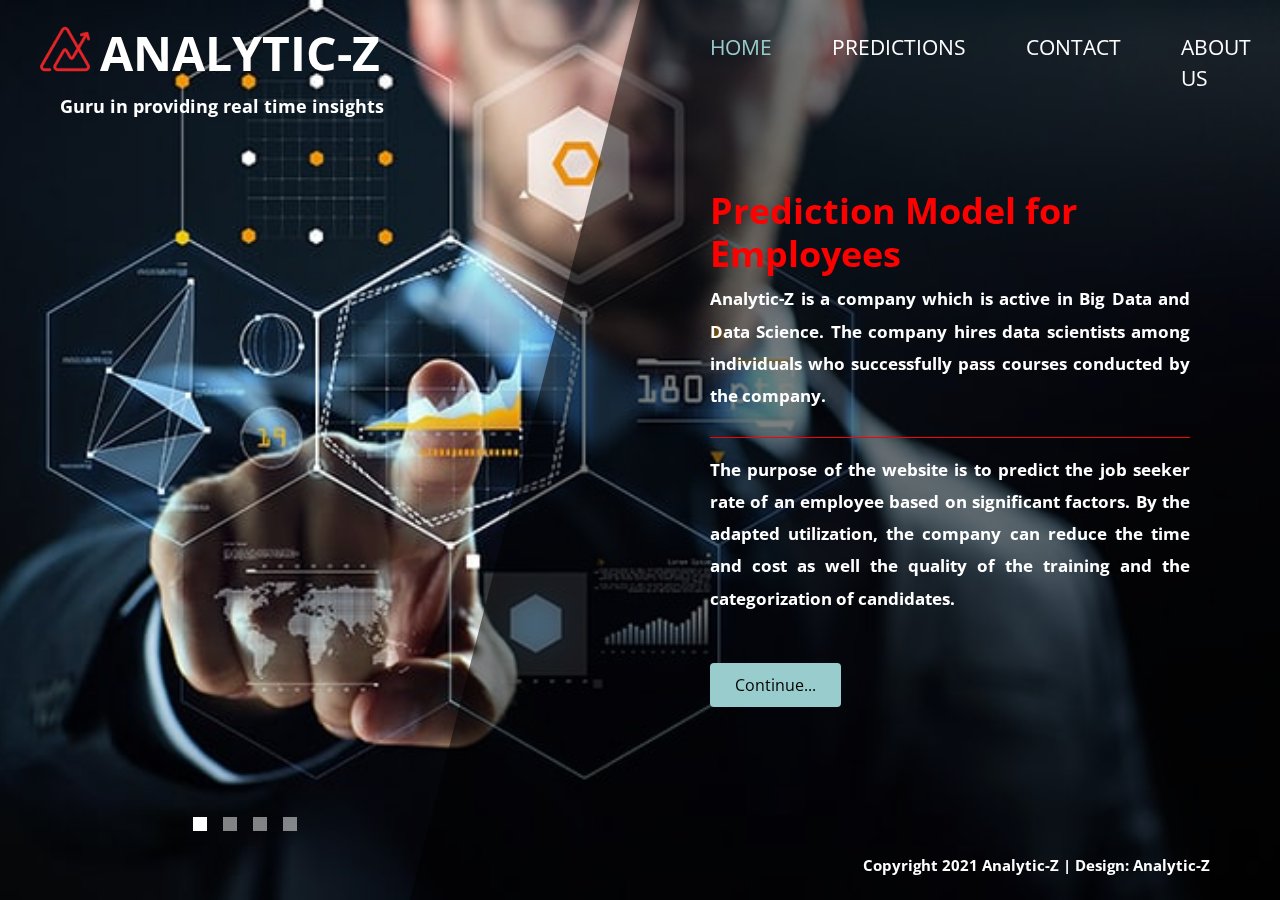
<file: SVM_web/index.html>
<!DOCTYPE html>
<html lang="en">

<head>
    <meta charset="UTF-8">
    <meta name="viewport" content="width=device-width, initial-scale=1.0">
    <meta http-equiv="X-UA-Compatible" content="ie=edge">
    <link rel="icon" type="image/png" href="./img/analytics-logo.png">
    <title>Analytic-Z </title>
    <link href="https://fonts.googleapis.com/css?family=Open+Sans:300,400" rel="stylesheet" />
    <!-- https://fonts.google.com/ -->
    <link href="./css/bootstrap.min.css" rel="stylesheet" />
    <!-- https://getbootstrap.com/ -->
    <link href="fontawesome/css/all.min.css" rel="stylesheet" />
    <!-- https://fontawesome.com/ -->
    <link href="./css/styles.css" rel="stylesheet" />
    <link rel="stylesheet" href="https://cdnjs.cloudflare.com/ajax/libs/font-awesome/4.7.0/css/font-awesome.min.css">

</head>

<body>
    <div class="tm-container">
        <div>
            <div class="tm-row pt-4">
                <div class="tm-col-left">
                    <div class="tm-site-header media">
                        <img class="logo" src="img/analytics-logo.png" height="50px" width="50px">
                        <div class="media-body">
                            <h1 class="tm-sitename text-uppercase">Analytic-Z</h1>
                            <p class="tm-slogon">Guru in providing real time insights</p>
                        </div>
                    </div>
                </div>
                <div class="tm-col-right">
                    <nav class="navbar navbar-expand-lg" id="tm-main-nav">
                        <button class="navbar-toggler toggler-example mr-0 ml-auto" type="button" data-toggle="collapse" data-target="#navbar-nav" aria-controls="navbar-nav" aria-expanded="false" aria-label="Toggle navigation">
                            <span><i class="fas fa-bars"></i></span>
                        </button>
                        <div class="collapse navbar-collapse tm-nav" id="navbar-nav">
                            <ul class="navbar-nav text-uppercase">
                                <li class="nav-item active">
                                    <a class="nav-link tm-nav-link" href="index.html">Home <span class="sr-only">(current)</span></a>
                                </li>
                                <li class="nav-item">
                                    <a class="nav-link tm-nav-link" href="./pages/prediction.html">Predictions</a>
                                </li>
                                <li class="nav-item">
                                    <a class="nav-link tm-nav-link" href="./pages/contact.html">Contact</a>
                                </li>
                                <li class="nav-item">
                                    <a class="nav-link tm-nav-link" href="./pages/about.html">About Us</a>
                                </li>
                            </ul>
                        </div>
                    </nav>
                </div>
            </div>

            <div class="tm-row">
                <div class="tm-col-left"></div>
                <main class="tm-col-right">
                    <section class="tm-content">
                        <h2 style="font-size:36px; font-weight:Bold; color:#ff0000">Prediction Model for Employees</h2>
                        <p class="mb-4">Analytic-Z is a company which is active in Big Data and Data Science. The company hires data scientists among individuals who successfully pass courses conducted by the company.</p>
                        <hr></hr>
                        <p class="mb-5">The purpose of the website is to predict the job seeker rate of an employee based on significant factors. By the adapted utilization, the company can reduce the time and cost as well the quality of the training and the categorization
                            of candidates.</p>
                        <a href="./pages/prediction.html" class="btn btn-primary">Continue...</a>
                    </section>
                </main>
            </div>
        </div>

        <div class="tm-row">
            <div class="tm-col-left text-center">
                <ul class="tm-bg-controls-wrapper">
                    <li class="tm-bg-control active" data-id="0"></li>
                    <li class="tm-bg-control" data-id="1"></li>
                    <li class="tm-bg-control" data-id="2"></li>
                    <li class="tm-bg-control" data-id="3"></li>
                </ul>
            </div>
            <div class="tm-col-right tm-col-footer">
                <footer class="tm-site-footer text-right">
                    <p class="mb-0">Copyright 2021 Analytic-Z | Design: <a rel="nofollow" target="_parent" href="index.html" class="tm-text-link">Analytic-Z</a></p>
                </footer>
            </div>
        </div>

        <!-- Diagonal background design -->
        <div class="tm-bg">
            <div class="tm-bg-left"></div>
            <div class="tm-bg-right"></div>
        </div>
    </div>

    <script src="./js/jquery-3.4.1.min.js"></script>
    <script src="./js/bootstrap.min.js"></script>
    <script src="./js/jquery.backstretch.min.js"></script>
    <script src="./js/templatemo-script.js"></script>
</body>

</html>
</file>
<file: SVM_web/css/styles.css>
body {
    font-family: 'Open Sans', Arial, sans-serif;
    font-size: 17px;
    font-weight: 300;
    overflow-x: hidden;
    color: white;
    background-color: #2C353C;
}

a { 
    transition: all 0.3s ease; 
    text-decoration: none;
}

ul { padding: 0; }
a:hover { text-decoration: none; }
button:focus { outline: none; }
p { line-height: 1.9; }
.tm-logo { margin-right: 20px; }
.tm-slogan { font-size: 0.8rem; }

/* Navigation */
.navbar-toggler {
    padding: 8px 15px;
    border: 0;
    border-radius: 0;
    transform: skewX(-15deg);
    background-color: rgba(0,0,0,0.5);
    color: white;    
}

.navbar-toggler i { transform: skewX(15deg); }

.navbar-expand-lg {
    padding-left: 0;
    padding-right: 0;
}

.navbar-expand-lg .navbar-nav .nav-link { padding: 0; }

.navbar-expand-lg .navbar-nav .tm-nav-link {
    font-size: 1.3rem;
    font-weight: 400;
    color: white;    
    padding-bottom: 30px;    
}

.nav-item { margin-right: 60px; }

.nav-item:last-child { margin-right: 0; }

.nav-item.active .tm-nav-link,
.nav-item:hover .tm-nav-link {
    color: #9CC;
}

/* Page Background */
.tm-bg {
    position: absolute;
    left: 0;
    right: 0;
    width: 100%;
    height: 100%;
    display: flex;
    z-index: -1000;
}

.tm-bg-left,
.tm-bg-right {
    position: relative;
    width: 50%;
    height: 100%;
}

.tm-bg-right { background-color: rgba(0,0,0,0.5); }

.tm-bg-left {
    border-right: 230px solid rgba(0,0,0,0.5);
    border-top: 100vh solid transparent;
}

.tm-bg-controls-wrapper {
    display: inline-block;
    margin-left: -150px;
}

.tm-bg-control {
    display: inline-block;
    width: 14px;
    height: 14px;
    background-color: rgba(255,255,255,0.5);
    margin: 6px;
    cursor: pointer;
}

.tm-bg-control.active,
.tm-bg-control:hover {
    background-color: white;
}

.tm-container {
    width: 100%;
    height: 100%;
    min-height: 100vh;
    position: relative;
    display: flex;
    flex-direction: column;
    justify-content: space-between;  
}

.tm-row { display: flex; }

.tm-col-left {
    width: 50%;
    height: 100%;
    padding-left: 40px;  
    padding-right: 40px;
}

.tm-col-right {
    width: 50%;
    height: 100%;
    padding-left: 70px;
    padding-right: 70px;
}

.tm-content {
    max-width: 660px;
    margin-top: 50px;
    padding-right: 20px;
}

.tm-about { max-width: 525px; }
.logo {margin-right: 10px;}

::-webkit-scrollbar {
    -webkit-appearance: none;
    width: 10px;
}
  
::-webkit-scrollbar-thumb {
    border-radius: 5px;
    background-color: rgba(255,255,255,.8);
    box-shadow: 0 0 1px rgba(255,255,255,.8);
}

.tm-content-title { font-size: 2.5rem; color:#ff0000; }
hr { border-top: 1px solid red; }

.btn {
    padding: 10px 25px;
    border-radius: 1;
}

.btn-big {
    padding: 9px 40px;
    font-size: 1.2rem;;
}

.btn-primary {
    background-color: #9CC;
    color: black;
    border: 0;
}

.btn-primary:hover {
    background-color: #fff;
    color: red;
}

.tm-site-footer {
    padding: 40px 0 20px;
    max-width: 660px;
    font-size: 0.95rem;
    font-weight: bold;
}

.tm-col-footer { padding-left: 0; }
.tm-text-link { color: white; font-weight: bold; }

.tm-text-link:hover,
.tm-text-link:focus {
    color: #9CC;
}

/* Prediction*/ 
.tm-service-text { max-width: 365px; }
.tm-service-img { margin-right: 25px; }
.tm-service-img-r { margin-left: 25px; }

/* Contact */
.form-control,
textarea {    
    color: white;
    background-color: transparent;
    background-clip: padding-box;
    border: none;
    border-bottom: 1px solid #999A9B;
    border-radius: 0;
    transition: border-color 0.15s ease-in-out, box-shadow 0.15s ease-in-out;
    padding: 10px 0;
    font-family: 'Open Sans', Arial, sans-serif;
    font-size: 1rem;
    font-weight: 400;
    line-height: 1.5;
}

.form-control:focus {
    color: white;
    background-color: transparent;    
    box-shadow: none;
    border-color: #9CC;
    outline: none;
}

.mb-85 { margin-bottom: 85px; }
.tm-contact-main { max-width: 690px; }

.tm-contact {
    max-width: 420px;
    margin-left: auto;
    margin-right: auto;
}

.form-control::-webkit-input-placeholder { color:rgba(f,f,f,0.5); } /* Edge */  
.form-control:-ms-input-placeholder { color: rgba(f,f,f,0.5); } /* Internet Explorer 10-11 */  
.form-control::placeholder { color: rgba(f,f,f,0.5); }

@media (max-width: 1200px) {
    .nav-item { margin-right: 30px; }

    .tm-page-right {
        padding-left: 30px;
        padding-right: 30px;
    }
}

@media (max-width: 992px) {    
    .tm-nav {
        position: absolute;
        background: rgba(0, 0, 0, 0.8);
        color: white;
        top: 44px;
        right: 4px;
    }

    .navbar-expand-lg .navbar-nav .tm-nav-link {
        color: white;
        font-size: 1.1rem;
        padding: 13px 20px;
    }

    .nav-item { margin-right: 0; }

    .nav-item.active .tm-nav-link,
    .nav-item:hover .tm-nav-link {
        color: #9CC;
    }

    .tm-content { margin-top: 20px; }
    .tm-site-footer { padding-top: 40px; }
    .tm-col-left { width: 40%; }

    .tm-col-right {
        width: 60%;
        padding-left: 100px;
        padding-right: 30px;
    }
    
    .tm-col-footer { padding-left: 0; }
}

@media (max-width: 768px) {
    .tm-row { flex-direction: column; }

    .tm-col-left,
    .tm-col-right,
    .tm-bg-left,
    .tm-bg-right {
        width: 100%;
    }

    #tm-main-nav {
        position: fixed;
        top: 50px;
        right: 40px;
        padding-bottom: 0;
    }  
    
    .tm-bg { flex-direction: column; }

    .tm-bg-left {
        height: 200px;        
        border-bottom: 50px solid rgba(0,0,0,0.5);
        border-right: 0;
        border-top: 0;
    }

    .tm-bg-right { height: calc(100% - 200px); }

    .tm-bg-controls-wrapper {
        margin-left: 0;
        margin-top: 50px;
    }

    .tm-content {
        max-height: none;
        margin-top: 40px;
    }

    .tm-col-right {
        padding-top: 40px;
        padding-left: 30px;
    }

    .tm-col-footer {
        padding-left: 10px;
        padding-right: 10px;
    }
}

@media  {
    .tm-logo { margin-right: 20px; }
    .tm-sitename { font-size: 3.0rem; font-weight: bold;}
    .tm-slogon { font-size: 1.1rem; font-weight: bold; margin-left: -40px;}
}

@media (max-width: 450px), (min-width: 768px) and (max-width: 830px), (min-width: 992px) and (max-width: 1040px) {
    .tm-service-media { flex-direction: column; }
    .tm-service-media-img-l { flex-direction: column-reverse; }
    .tm-service-text { margin-top: 20px; }
    .tm-service-img { margin-right: 0; }
    .tm-service-img-r { margin-left: 0; }
}
.data_entry{
    padding: 20px;
    margin-left: 50px auto;
    color:#ff0000;
    font-weight: bold;
    max-width: 80vw;
    align-items: center;
    background-color:rgba(0,0,0,0.75);
}

option{ 
    color:#000;
    background-color:rgba(0,0,0,0.25)
}
.form-check-label{
    color:#fff;
}

.mb-5{
    font-weight: bold;
    text-align:justify;
    text-justify:inter-word;
}

.mb-4{
    font-weight: bold;
    text-align:justify;
    text-justify:inter-word;
}
.caption p{
    align-items: center;
    color:#fff;
    font-weight: bold;
}
select:required:invalid{
    color:#999A9B;
}

option [value=""][disabled]{
    display:none;
}

option{ 
    color:#000;
}
</file>
